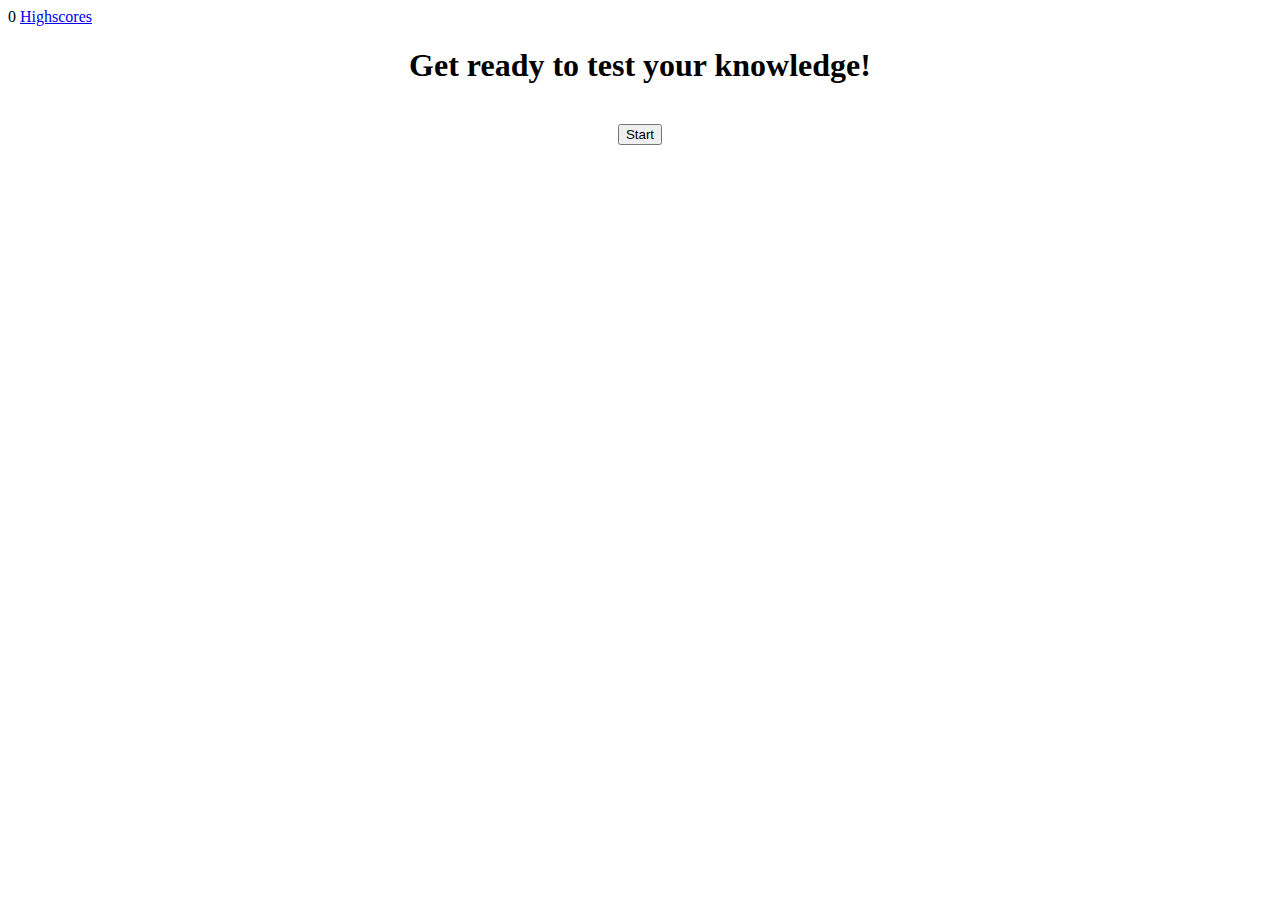
<file: index.html>
<!DOCTYPE html>
<html lang="en">
<head>
    <meta charset="UTF-8">
    <meta http-equiv="X-UA-Compatible" content="IE=edge">
    <meta name="viewport" content="width=device-width, initial-scale=1.0">
    <link rel="stylesheet" href="./Assets/css/styles.css">
    <title> Quiz</title>
</head>
<body>
    <header>
        <div><span id="timer">0</span>
            <a href="highscores.html">Highscores</a>
        </div>
    </header>
    <main>
        <div id="game-intro">
            <h1>Get ready to test your knowledge!</h1>
            <br>
            <div id="start-btn">
                <button>Start</button>
            </div>
            </div>
        <div id="result" class="result hide"></div>
        <div id="container">
        <div id="questions" class="hide"></div>
        <div id="choices" class="hide"></div>
    </div>
    <div id="endGame">
    </div>
    <div id="initials" class="hide">
        Enter your initials: <br>
        <input type="text" id="storeInitials"> 
        <button onclick="highScores()">Save</button>
    </div>

    </main>
</body>
<script src="./Assets/js/logic.js"></script>
<script src="./Assets/js/questions.js"></script>
</html>
</file>
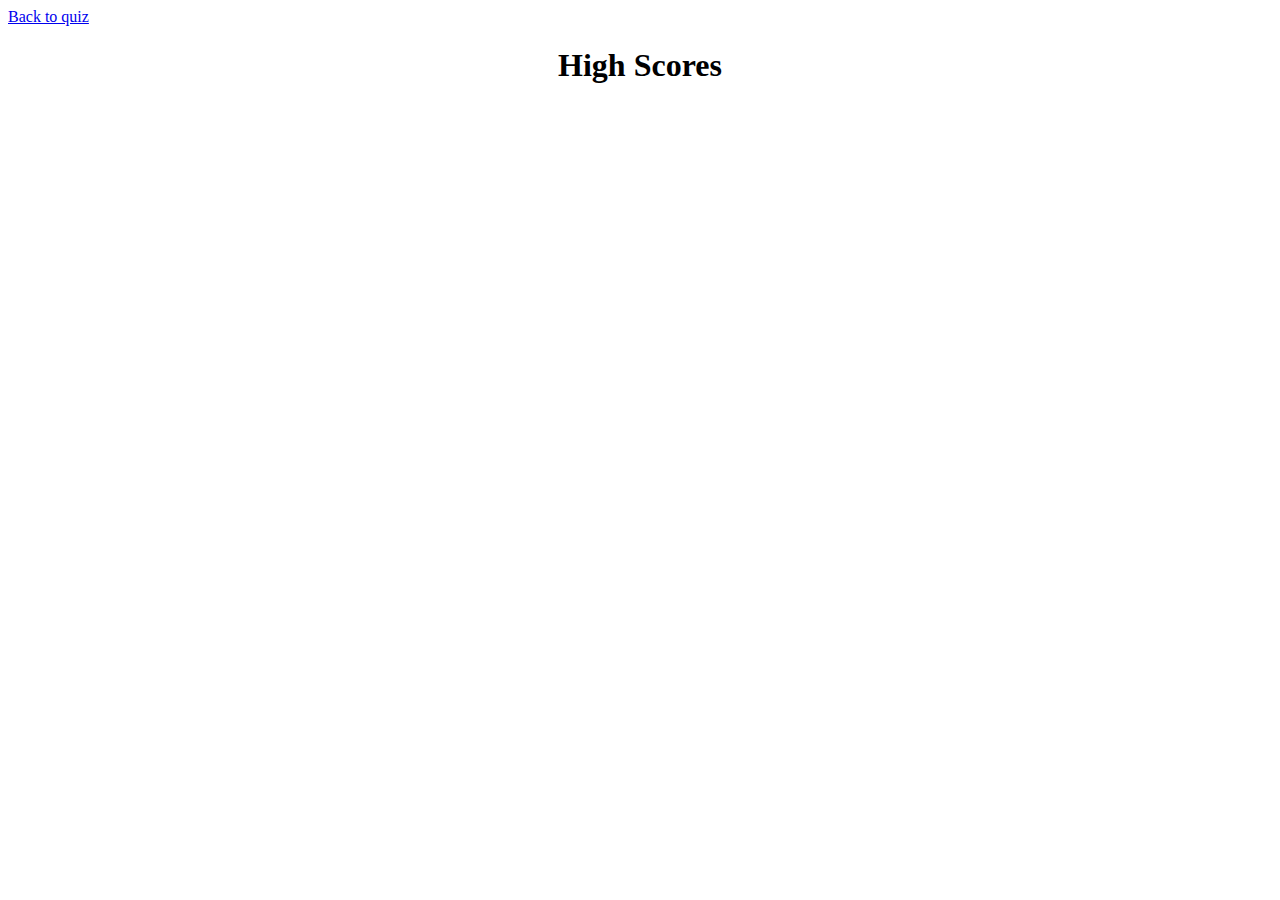
<file: highscores.html>
<!DOCTYPE html>
<html lang="en">
<head>
    <meta charset="UTF-8">
    <meta http-equiv="X-UA-Compatible" content="IE=edge">
    <meta name="viewport" content="width=device-width, initial-scale=1.0">
    <link rel="stylesheet" href="./Assets/css/styles.css">
    <title>High Scores</title>
</head>
<body>
    <header>
        <div><span id="Play"></span>
            <a href="index.html">Back to quiz</a>
        </div>
    </header>
    <h1>High Scores</h1>
    <div id="finalScore">
        
    </div>
</body>
<script src="./Assets/js/scores.js"></script>

</html>
</file>
<file: Assets/css/styles.css>
.hide{
    display:none;
}

.octoKitty {
    display: flex;
}
h1 {
    display:flex;
    justify-content: center;
}
#game-intro #start-btn {
    display:flex;
    justify-content: center;
}

#finalScore {
    display: flex;
    flex-direction: column;
    align-items: center;
}
</file>
